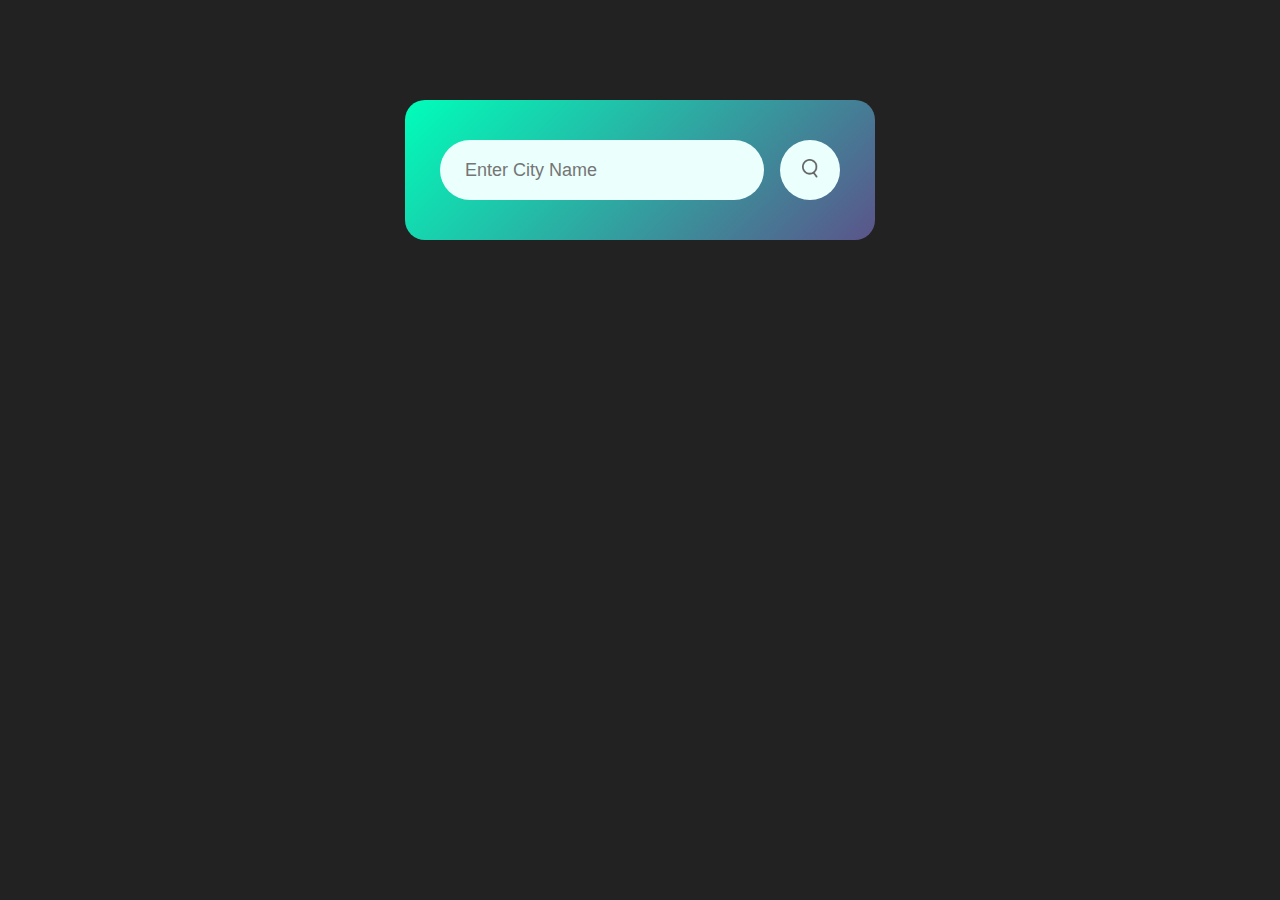
<file: index.html>
<!DOCTYPE html>
<html lang="en">

<head>
    <meta charset="UTF-8">
    <meta name="viewport" content="width=device-width, initial-scale=1.0">
    <title>Weather App</title>
    <link rel="stylesheet" href="style.css">
</head>

<body>
    <div class="card">
        <div class="search">
            <input type="text" placeholder="Enter City Name" spellcheck="false">
            <button><img src="images/search.png" alt="search-icon"></button>
        </div>
        <div class="error">
            <p>Invalid City Name</p>
        </div>

        <div class="weather">
            <img src="images/rain.png" alt="img" class="weather-icon">
            <h1 class="temp">22°C</h1>
            <h2 class="city">Srinagar</h2>
            <div class="details">
                <div class="col">
                    <img src="images/humidity.png" alt="humidity">
                    <div>
                        <p class="humidity">50%</p>
                        <p>Humidity</p>
                    </div>
                </div>

                <div class="col">
                    <img src="images/wind.png" alt="humidity">
                    <div>
                        <p class="wind">15 km/h</p>
                        <p>Wind Speed</p>
                    </div>
                </div>

            </div>
        </div>
    </div>
</body>

<script>

    const apiKey = "7099fe2a964fcf656c5678764372e75a";
    const apiUrl = "https://api.openweathermap.org/data/2.5/weather?units=metric&q=";

    const searhBox = document.querySelector(".search input");
    const searchBtn = document.querySelector(".search button");
    const weatherIcon= document.querySelector(".weather-icon")


    async function checkWeather(cityName) {
        console.log(cityName)
        const response = await fetch(apiUrl + cityName + `&appid=${apiKey}`)
       if(response.status == 404){
        document.querySelector(".error").style.display = "block";
        document.querySelector(".weather").style.display = "none";

       }
       else{
        var data = await response.json();
      
      document.querySelector(".city").innerHTML = data.name;
      document.querySelector(".temp").innerHTML =Math.round(data.main.temp) + "°C" ;
      document.querySelector(".humidity").innerHTML = data.main.humidity + "%" ;
      document.querySelector(".wind").innerHTML = data.wind.speed + " km/h";
      
      if(data.weather[0].main == "Clouds"){
         weatherIcon.src = "images/clouds.png"
      }
     else if(data.weather[0].main == "Clear"){
         weatherIcon.src = "images/clear.png"
      }
      else if(data.weather[0].main == "Rain"){
         weatherIcon.src = "images/rain.png"
      }
      else if(data.weather[0].main == "Drizzle"){
         weatherIcon.src = "images/drizzle.png"
      }
      else if(data.weather[0].main == "Mist"){
         weatherIcon.src = "images/mist.png"
      }
      document.querySelector(".weather").style.display = "block";
      document.querySelector(".error").style.display = "none";

      
    }
   
}

searchBtn.addEventListener("click" ,() =>{
            checkWeather(searhBox.value);
        })
       
</script>
</html>
</file>
<file: style.css>
* {
    margin: 0;
    padding: 0;
    font-family: sans-serif;
    box-sizing: border-box;
}
body{
    background-color: #222;
}

.card{
    width: 90%;
    max-width: 470px;
    background: linear-gradient(135deg, #00feba, #5b548a);
    color: #fff;
    margin: 100px auto 0;
    border-radius: 20px;
    padding: 40px 35px;
    text-align: center;
}
.search{
    width: 100%;
    display: flex;
    align-items: center;
    justify-content: space-between;
}
.search input{
    border:0;
    outline: 0;
    background:#ebfffc;
    color: #555;
    padding: 10px 25px;
    height: 60px;
    border-radius: 30px;
    flex: 1;
    margin-right: 16px;
    font-size: 18px;
}
.search button{
    border:0;
    outline: 0;
    background:#ebfffc;
    border-radius: 50%;  
    width: 60px;
    height: 60px;
    cursor: pointer;
}

.search button img{
    width: 16px;
}
.weather-icon{
    width: 170px;
    margin-top:30px;
}
.weather h1{
    font-size: 80px;
    font-weight: 500;
}
.weather h2{
    font-size: 45px;
    font-weight: 400;
    margin-top:-10px;
}
.details{
    display: flex;
    align-items: center;
    justify-content: space-between;
    padding: 0 20px;
    margin-top: 50px;
}
.col{
    display: flex;
    align-items: center;
    text-align: left;
}
.col img{
    width: 40px;
    margin-right: 10px;
    
}
.humidity, .wind {
    font-size:28px ;
    margin-top: -6px;
} 
.weather {
    display: none;
}
.error{
    text-align: left;
    margin-left: 10px;
    font-size: 14px;
    margin-top: 10px;
    display: none;   
}
</file>
